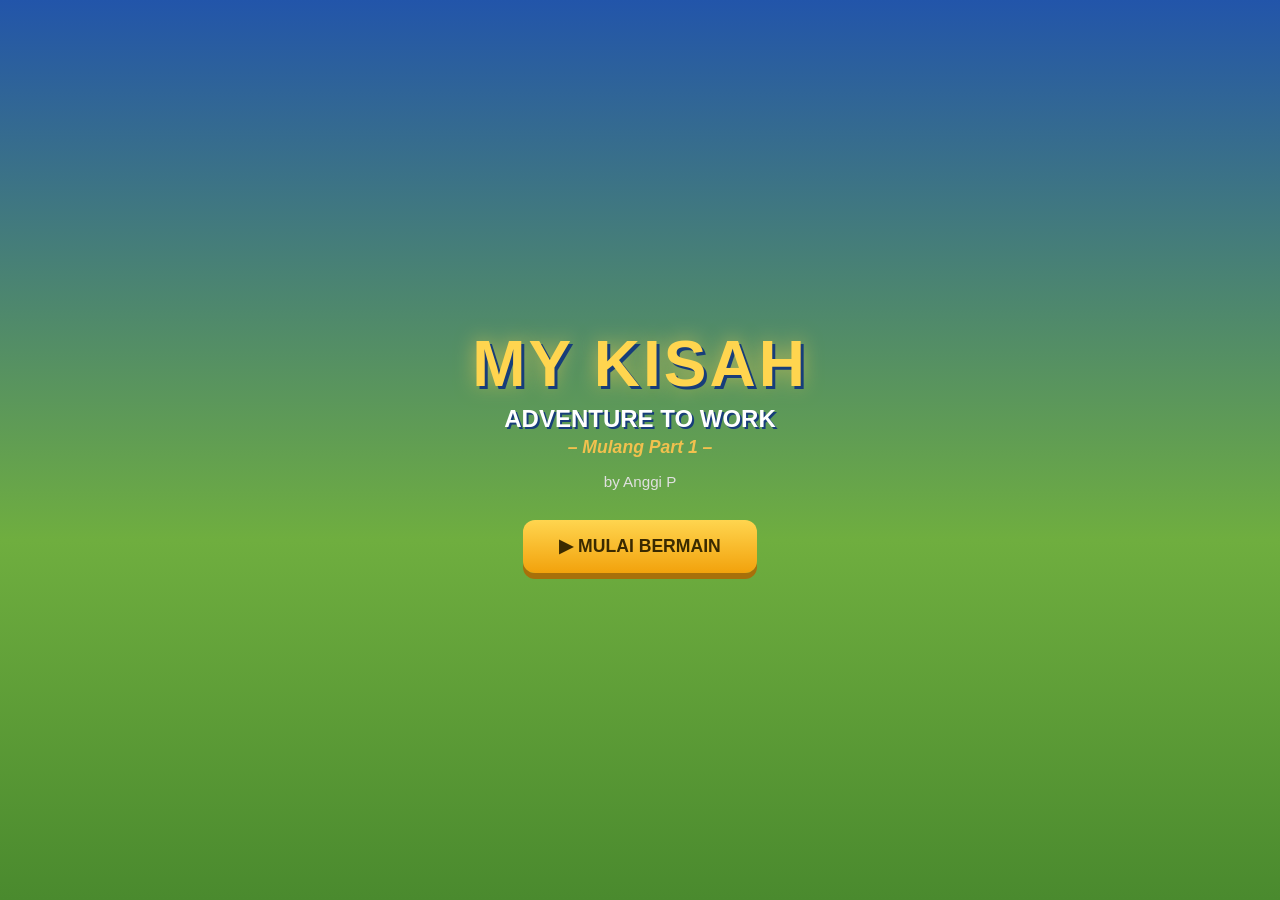
<file: index.html>
<!DOCTYPE html>
<html lang="id">
<head>
<meta charset="UTF-8" />
<meta name="viewport" content="width=device-width, initial-scale=1, maximum-scale=1, user-scalable=no, viewport-fit=cover" />
<title>MY KISAH: Adventure To Work – Mulang Part 1</title>
<link rel="stylesheet" href="style.css" />
<meta name="theme-color" content="#173d7a" />
<link rel="manifest" href="manifest.json" />
</head>
<body>

<div id="app">

  <!-- ============ SPLASH SCREEN ============ -->
  <div id="screen-splash" class="screen active">
    <div class="splash-bg"></div>
    <div class="splash-content fade-in">
      <h1 class="game-title">MY KISAH</h1>
      <h2 class="game-subtitle">ADVENTURE TO WORK</h2>
      <h3 class="game-part">– Mulang Part 1 –</h3>
      <p class="game-author">by Anggi P</p>
      <button id="btn-start-splash" class="btn-primary btn-glow">▶ MULAI BERMAIN</button>
    </div>
  </div>

  <!-- ============ MAIN MENU ============ -->
  <div id="screen-menu" class="screen">
    <div class="menu-bg"></div>
    <div class="menu-content">
      <h1 class="menu-title">MY KISAH</h1>
      <p class="menu-subtitle">Adventure To Work – Mulang Part 1</p>
      <div class="menu-list">
        <button class="btn-menu" data-action="play">▶ Play</button>
        <button class="btn-menu" data-action="continue">⏯ Continue</button>
        <button class="btn-menu" data-action="stage-select">🗺 Pilih Stage</button>
        <button class="btn-menu" data-action="shop">🛒 Shop</button>
        <button class="btn-menu" data-action="achievements">🏆 Achievement</button>
        <button class="btn-menu" data-action="stats">📊 Statistik</button>
        <button class="btn-menu" data-action="settings">⚙ Pengaturan</button>
        <button class="btn-menu" data-action="about">ℹ Tentang Game</button>
        <button class="btn-menu" data-action="credits">🎬 Credits</button>
      </div>
      <div class="menu-currency">🪙 <span id="menu-gaji">0</span> Gaji Guru</div>
    </div>
  </div>

  <!-- ============ STAGE SELECT ============ -->
  <div id="screen-stage-select" class="screen">
    <div class="panel">
      <h2>Pilih Stage</h2>
      <div id="stage-list" class="stage-list"></div>
      <button class="btn-back" data-back="menu">⬅ Kembali</button>
    </div>
  </div>

  <!-- ============ SHOP ============ -->
  <div id="screen-shop" class="screen">
    <div class="panel panel-scroll">
      <h2>🛒 Shop</h2>
      <div class="menu-currency">🪙 <span id="shop-gaji">0</span> Gaji Guru</div>
      <div class="shop-tabs">
        <button class="tab-btn active" data-tab="vehicles">Kendaraan</button>
        <button class="tab-btn" data-tab="upgrades">Upgrade</button>
        <button class="tab-btn" data-tab="items">Item</button>
      </div>
      <div id="shop-vehicles" class="shop-panel"></div>
      <div id="shop-upgrades" class="shop-panel hidden"></div>
      <div id="shop-items" class="shop-panel hidden"></div>
      <button class="btn-back" data-back="menu">⬅ Kembali</button>
    </div>
  </div>

  <!-- ============ ACHIEVEMENTS ============ -->
  <div id="screen-achievements" class="screen">
    <div class="panel panel-scroll">
      <h2>🏆 Achievement</h2>
      <div id="achievement-list" class="achievement-list"></div>
      <button class="btn-back" data-back="menu">⬅ Kembali</button>
    </div>
  </div>

  <!-- ============ STATISTIK ============ -->
  <div id="screen-stats" class="screen">
    <div class="panel">
      <h2>📊 Statistik</h2>
      <div id="stats-content" class="stats-content"></div>
      <button class="btn-back" data-back="menu">⬅ Kembali</button>
    </div>
  </div>

  <!-- ============ PENGATURAN ============ -->
  <div id="screen-settings" class="screen">
    <div class="panel">
      <h2>⚙ Pengaturan</h2>
      <div class="settings-row"><span>🔊 Efek Suara</span><input type="checkbox" id="opt-sfx" /></div>
      <div class="settings-row"><span>🎵 Musik</span><input type="checkbox" id="opt-music" /></div>
      <div class="settings-row"><span>📳 Getar</span><input type="checkbox" id="opt-vibrate" /></div>
      <button class="btn-menu" id="btn-reset-save">🗑 Hapus Progres</button>
      <button class="btn-back" data-back="menu">⬅ Kembali</button>
    </div>
  </div>

  <!-- ============ TENTANG / CREDITS ============ -->
  <div id="screen-about" class="screen">
    <div class="panel">
      <h2>ℹ Tentang Game</h2>
      <p class="about-text">Seorang Guru harus berangkat menuju tempat mengajar di SD Negeri 1 Gerduren. Perjalanan dipenuhi berbagai rintangan dan musuh. Anak-anak sudah menunggu di sekolah, namun perjalanan menuju sekolah tidak mudah — melewati desa, hutan, sungai, hingga jalan raya.</p>
      <button class="btn-back" data-back="menu">⬅ Kembali</button>
    </div>
  </div>

  <div id="screen-credits" class="screen">
    <div class="panel">
      <h2>🎬 Credits</h2>
      <p class="about-text">MY KISAH: Adventure To Work – Mulang Part 1<br/>by Anggi P</p>
      <p class="about-text">Dibuat dengan HTML5, CSS3 &amp; Vanilla JavaScript.</p>
      <button class="btn-back" data-back="menu">⬅ Kembali</button>
    </div>
  </div>

  <!-- ============ PRA-STAGE (SHOP CEPAT) ============ -->
  <div id="screen-pre-stage" class="screen">
    <div class="panel">
      <h2 id="pre-stage-title">Stage 1 — Guru WB</h2>
      <p id="pre-stage-desc" class="about-text"></p>
      <div class="menu-currency">🪙 <span id="pre-stage-gaji">0</span> Gaji Guru</div>
      <div id="pre-stage-items" class="pre-stage-items"></div>
      <button id="btn-enter-stage" class="btn-primary">▶ Berangkat!</button>
      <button class="btn-back" data-back="stage-select">⬅ Kembali</button>
    </div>
  </div>

  <!-- ============ GAME SCREEN ============ -->
  <div id="screen-game" class="screen">
    <canvas id="game-canvas"></canvas>

    <!-- HUD -->
    <div id="hud">
      <div class="hud-top">
        <div class="hud-hearts" id="hud-hearts"></div>
        <div class="hud-mid">
          <div class="hud-stage" id="hud-stage">Stage 1: Guru WB</div>
          <div class="hud-bar-wrap"><div class="hud-bar hud-exp-bar" id="hud-exp-bar"></div></div>
          <div class="hud-progress-wrap"><div class="hud-bar hud-progress-bar" id="hud-progress-bar"></div></div>
        </div>
        <button id="btn-pause" class="hud-icon-btn">⚙</button>
      </div>
      <div class="hud-row2">
        <div class="hud-coin">🪙 <span id="hud-coin">0</span></div>
        <div class="hud-timer">⏱ <span id="hud-timer">00:00</span></div>
        <div class="hud-stamina-wrap"><div class="hud-bar hud-stamina-bar" id="hud-stamina-bar"></div></div>
      </div>
    </div>

    <!-- Touch Controls -->
    <div id="touch-controls">
      <div class="touch-left">
        <button id="btn-left" class="touch-btn">⬅️</button>
        <button id="btn-right" class="touch-btn">➡️</button>
      </div>
      <div class="touch-right">
        <button id="btn-action" class="touch-btn touch-btn-small">🛡</button>
        <button id="btn-dash" class="touch-btn touch-btn-small">⚡</button>
        <button id="btn-jump" class="touch-btn touch-btn-big">⬆️</button>
      </div>
    </div>

    <!-- Pause overlay -->
    <div id="overlay-pause" class="overlay hidden">
      <div class="panel">
        <h2>⏸ Jeda</h2>
        <button class="btn-menu" id="btn-resume">▶ Lanjutkan</button>
        <button class="btn-menu" id="btn-restart-stage">🔄 Ulangi Stage</button>
        <button class="btn-menu" id="btn-quit-menu">🏠 Menu Utama</button>
      </div>
    </div>

    <!-- Game Over overlay -->
    <div id="overlay-gameover" class="overlay hidden">
      <div class="panel">
        <h2>💔 Game Over</h2>
        <p class="about-text">"Jangan Menyerah... Anak-anak Masih Menunggu Pak Guru."</p>
        <button class="btn-menu" id="btn-continue-revive">▶ Continue</button>
        <button class="btn-menu" id="btn-gameover-restart">🔄 Restart</button>
        <button class="btn-menu" id="btn-gameover-menu">🏠 Menu</button>
      </div>
    </div>

    <!-- Stage Clear overlay -->
    <div id="overlay-stageclear" class="overlay hidden">
      <div class="panel">
        <h2>🎉 Stage Selesai!</h2>
        <div id="stageclear-rewards" class="about-text"></div>
        <button class="btn-menu" id="btn-next-stage">➡ Stage Berikutnya</button>
        <button class="btn-menu" id="btn-stageclear-menu">🏠 Menu Utama</button>
      </div>
    </div>

    <!-- Ending cinematic overlay -->
    <div id="overlay-ending" class="overlay hidden">
      <div class="ending-scene">
        <div id="ending-gate" class="ending-gate">
          <div class="flag">🇮🇩</div>
          <div class="gate-text">SD NEGERI 1 GERDUREN</div>
        </div>
        <div id="ending-confetti" class="confetti-wrap"></div>
        <h1 id="ending-welcome" class="ending-welcome hidden">SELAMAT DATANG PAK GURU</h1>
        <div id="ending-thanks" class="ending-thanks hidden">
          <p>Terima Kasih Telah Memainkan</p>
          <h2>MY KISAH:</h2>
          <h3>Adventure To Work – Mulang Part 1</h3>
          <p>by Anggi P</p>
          <div class="menu-list">
            <button class="btn-menu" id="btn-end-again">🔄 Main Lagi</button>
            <button class="btn-menu" id="btn-end-stages">🗺 Pilih Stage</button>
            <button class="btn-menu" id="btn-end-menu">🏠 Menu Utama</button>
          </div>
        </div>
      </div>
    </div>
  </div>

</div>

<script src="js/utils.js"></script>
<script src="js/save.js"></script>
<script src="js/assets.js"></script>
<script src="js/audio.js"></script>
<script src="js/physics.js"></script>
<script src="js/touchControls.js"></script>
<script src="js/player.js"></script>
<script src="js/enemy.js"></script>
<script src="js/boss.js"></script>
<script src="js/levels.js"></script>
<script src="js/shop.js"></script>
<script src="js/achievements.js"></script>
<script src="js/ui.js"></script>
<script src="js/game.js"></script>
<script>
  if ('serviceWorker' in navigator) {
    window.addEventListener('load', () => {
      navigator.serviceWorker.register('./sw.js').catch(() => {});
    });
  }
</script>
</body>
</html>
</file>
<file: style.css>
/* =========================================================
   style.css — Tampilan responsif untuk Android & Desktop
   ========================================================= */
* { box-sizing: border-box; -webkit-tap-highlight-color: transparent; user-select: none; }
html, body {
  margin: 0; padding: 0; width: 100%; height: 100%;
  overflow: hidden; background: #0a0e1a;
  font-family: 'Trebuchet MS', 'Segoe UI', sans-serif;
  color: #fff; touch-action: none;
}
#app { position: relative; width: 100%; height: 100vh; height: 100dvh; overflow: hidden; }

.screen {
  position: absolute; inset: 0; display: none;
  flex-direction: column; align-items: center; justify-content: center;
}
.screen.active { display: flex; }

/* ---------- Splash ---------- */
.splash-bg {
  position: absolute; inset: 0;
  background: linear-gradient(180deg, #2255aa 0%, #6fae3f 60%, #4a8a2e 100%);
}
.splash-content { position: relative; text-align: center; z-index: 2; opacity: 0; animation: fadeIn 1.6s ease forwards; }
@keyframes fadeIn { from { opacity: 0; transform: translateY(20px);} to { opacity: 1; transform: translateY(0);} }
.game-title { font-size: 3rem; margin: 0; color: #ffd54f; text-shadow: 3px 3px 0 #173d7a, 0 0 20px rgba(255,213,79,0.6); letter-spacing: 3px; }
.game-subtitle { font-size: 1.5rem; margin: 4px 0; color: #fff; text-shadow: 2px 2px 0 #173d7a; }
.game-part { font-size: 1.1rem; margin: 4px 0 12px; color: #f2c14e; font-style: italic; }
.game-author { font-size: 0.95rem; margin-bottom: 30px; color: #e0e0e0; }

.btn-primary {
  background: linear-gradient(180deg, #ffd54f, #f2a20c);
  border: none; border-radius: 12px; padding: 16px 36px;
  font-size: 1.1rem; font-weight: bold; color: #3a2a00;
  box-shadow: 0 6px 0 #a8700a; cursor: pointer;
}
.btn-primary:active { transform: translateY(4px); box-shadow: 0 2px 0 #a8700a; }
.btn-glow { animation: glow 1.6s ease-in-out infinite alternate; }
@keyframes glow { from { box-shadow: 0 6px 0 #a8700a, 0 0 10px rgba(255,213,79,0.4);} to { box-shadow: 0 6px 0 #a8700a, 0 0 30px rgba(255,213,79,0.9);} }

/* ---------- Menu Utama ---------- */
.menu-bg { position: absolute; inset: 0; background: radial-gradient(circle at 50% 20%, #2a5298, #0a0e1a 80%); }
.menu-content { position: relative; z-index: 2; text-align: center; width: 90%; max-width: 380px; }
.menu-title { font-size: 2.2rem; color: #ffd54f; margin: 0; text-shadow: 2px 2px 0 #173d7a; }
.menu-subtitle { font-size: 0.85rem; color: #cfd8dc; margin: 4px 0 20px; }
.menu-list { display: flex; flex-direction: column; gap: 10px; max-height: 55vh; overflow-y: auto; padding-right: 4px; }
.btn-menu {
  background: rgba(255,255,255,0.08); border: 1px solid rgba(255,255,255,0.2);
  border-radius: 10px; padding: 12px; font-size: 1rem; color: #fff; cursor: pointer;
  text-align: left; padding-left: 20px; transition: background 0.15s;
}
.btn-menu:active { background: rgba(255,213,79,0.3); }
.menu-currency { margin-top: 18px; font-size: 1.1rem; color: #ffd54f; font-weight: bold; }

/* ---------- Panel umum (stage select, shop, dll) ---------- */
.panel {
  background: rgba(10,20,40,0.92); border: 2px solid rgba(255,213,79,0.4);
  border-radius: 16px; padding: 20px; width: 92%; max-width: 480px;
  max-height: 88vh; display: flex; flex-direction: column; gap: 10px;
}
.panel-scroll { overflow-y: auto; }
.panel h2 { margin: 0 0 6px; color: #ffd54f; text-align: center; }
.btn-back {
  margin-top: 8px; background: rgba(255,255,255,0.1); border: 1px solid rgba(255,255,255,0.3);
  color: #fff; padding: 10px; border-radius: 8px; cursor: pointer;
}

.stage-list { display: flex; flex-direction: column; gap: 10px; }
.stage-card {
  display: flex; justify-content: space-between; align-items: center;
  background: rgba(255,255,255,0.06); border-radius: 10px; padding: 12px;
}
.stage-card.locked { opacity: 0.5; }
.stage-card button { background: #ffd54f; border: none; border-radius: 6px; padding: 8px 14px; font-weight: bold; cursor: pointer; }

.shop-tabs { display: flex; gap: 6px; margin-bottom: 8px; }
.tab-btn { flex: 1; padding: 8px; background: rgba(255,255,255,0.08); border: none; border-radius: 8px; color: #fff; cursor: pointer; }
.tab-btn.active { background: #ffd54f; color: #3a2a00; font-weight: bold; }
.shop-panel.hidden { display: none; }
.shop-item {
  display: flex; justify-content: space-between; align-items: center;
  background: rgba(255,255,255,0.06); border-radius: 10px; padding: 10px 12px; margin-bottom: 8px;
}
.shop-item .info { flex: 1; }
.shop-item .info strong { display: block; }
.shop-item .info small { color: #cfd8dc; }
.shop-item button { background: #ffd54f; border: none; border-radius: 6px; padding: 8px 12px; font-weight: bold; cursor: pointer; white-space: nowrap; }
.shop-item button:disabled { background: #666; color: #ccc; cursor: default; }
.shop-item button.active-vehicle { background: #4caf50; color: #fff; }

.achievement-list { display: flex; flex-direction: column; gap: 8px; }
.ach-item { display: flex; gap: 10px; align-items: center; background: rgba(255,255,255,0.06); border-radius: 10px; padding: 10px; }
.ach-item.locked { opacity: 0.35; }
.ach-item .ico { font-size: 1.5rem; }

.stats-content { display: flex; flex-direction: column; gap: 6px; font-size: 0.95rem; }
.stats-content div { display: flex; justify-content: space-between; border-bottom: 1px dashed rgba(255,255,255,0.15); padding: 4px 0; }

.settings-row { display: flex; justify-content: space-between; align-items: center; padding: 10px 4px; border-bottom: 1px solid rgba(255,255,255,0.1); }
.settings-row input[type=checkbox] { width: 22px; height: 22px; }

.about-text { line-height: 1.5; font-size: 0.95rem; color: #e0e0e0; }

.pre-stage-items { display: flex; flex-wrap: wrap; gap: 8px; justify-content: center; }
.pre-item { background: rgba(255,255,255,0.08); border-radius: 8px; padding: 6px 10px; font-size: 0.85rem; }

/* ---------- Game Screen ---------- */
#screen-game { padding: 0; }
#game-canvas { display: block; width: 100%; height: 100%; image-rendering: pixelated; background: #8fd0f0; }

#hud { position: absolute; top: 0; left: 0; right: 0; padding: 8px 10px; z-index: 5; pointer-events: none; }
.hud-top { display: flex; align-items: center; gap: 10px; }
.hud-hearts { display: flex; gap: 2px; font-size: 1.1rem; text-shadow: 1px 1px 2px #000; }
.hud-mid { flex: 1; }
.hud-stage { font-size: 0.8rem; text-shadow: 1px 1px 2px #000; margin-bottom: 2px; }
.hud-bar-wrap, .hud-progress-wrap, .hud-stamina-wrap { background: rgba(0,0,0,0.4); border-radius: 4px; height: 6px; overflow: hidden; margin-top: 3px; }
.hud-bar { height: 100%; width: 0%; transition: width 0.2s; }
.hud-exp-bar { background: #7c4dff; }
.hud-progress-bar { background: #ffd54f; }
.hud-stamina-bar { background: #29b6f6; }
.hud-icon-btn { pointer-events: all; background: rgba(0,0,0,0.4); border: none; color: #fff; border-radius: 50%; width: 34px; height: 34px; font-size: 1.1rem; cursor: pointer; }
.hud-row2 { display: flex; align-items: center; gap: 14px; margin-top: 6px; font-size: 0.85rem; text-shadow: 1px 1px 2px #000; }
.hud-stamina-wrap { flex: 1; height: 8px; }

#touch-controls { position: absolute; inset: 0; z-index: 6; pointer-events: none; }
.touch-left, .touch-right { position: absolute; bottom: 18px; display: flex; gap: 12px; align-items: flex-end; }
.touch-left { left: 14px; }
.touch-right { right: 14px; }
.touch-btn {
  pointer-events: all; background: rgba(255,255,255,0.18); border: 2px solid rgba(255,255,255,0.35);
  border-radius: 50%; width: 64px; height: 64px; font-size: 1.6rem; color: #fff;
  display: flex; align-items: center; justify-content: center; cursor: pointer; backdrop-filter: blur(2px);
}
.touch-btn:active { background: rgba(255,213,79,0.5); }
.touch-btn-big { width: 78px; height: 78px; font-size: 2rem; }
.touch-btn-small { width: 52px; height: 52px; font-size: 1.3rem; align-self: flex-end; margin-bottom: 6px; }

.overlay { position: absolute; inset: 0; background: rgba(0,0,0,0.75); display: flex; align-items: center; justify-content: center; z-index: 10; }
.overlay.hidden { display: none; }

.ending-scene { position: relative; width: 100%; height: 100%; background: linear-gradient(180deg,#8fd0f0,#c8f0a0); display: flex; flex-direction: column; align-items: center; justify-content: center; overflow: hidden; }
.ending-gate { text-align: center; }
.flag { font-size: 4rem; animation: waveFlag 1.2s ease-in-out infinite; }
@keyframes waveFlag { 0%,100% { transform: rotate(-4deg);} 50% { transform: rotate(4deg);} }
.gate-text { font-size: 1.3rem; font-weight: bold; color: #173d7a; margin-top: 10px; }
.ending-welcome { color: #d32f2f; text-shadow: 2px 2px 0 #fff; font-size: 1.8rem; text-align: center; margin: 20px 10px; }
.ending-thanks { text-align: center; color: #173d7a; }
.ending-thanks h2, .ending-thanks h3 { margin: 4px 0; }
.hidden { display: none !important; }

.confetti-wrap { position: absolute; inset: 0; pointer-events: none; overflow: hidden; }
.confetti-piece { position: absolute; top: -10px; width: 8px; height: 8px; opacity: 0.9; animation: fall linear forwards; }
@keyframes fall { to { transform: translateY(110vh) rotate(360deg); } }

/* ---------- Responsive Desktop ---------- */
@media (min-width: 900px) {
  .game-title { font-size: 4rem; }
  .touch-btn { width: 56px; height: 56px; }
  .touch-btn-big { width: 68px; height: 68px; }
}
</file>
